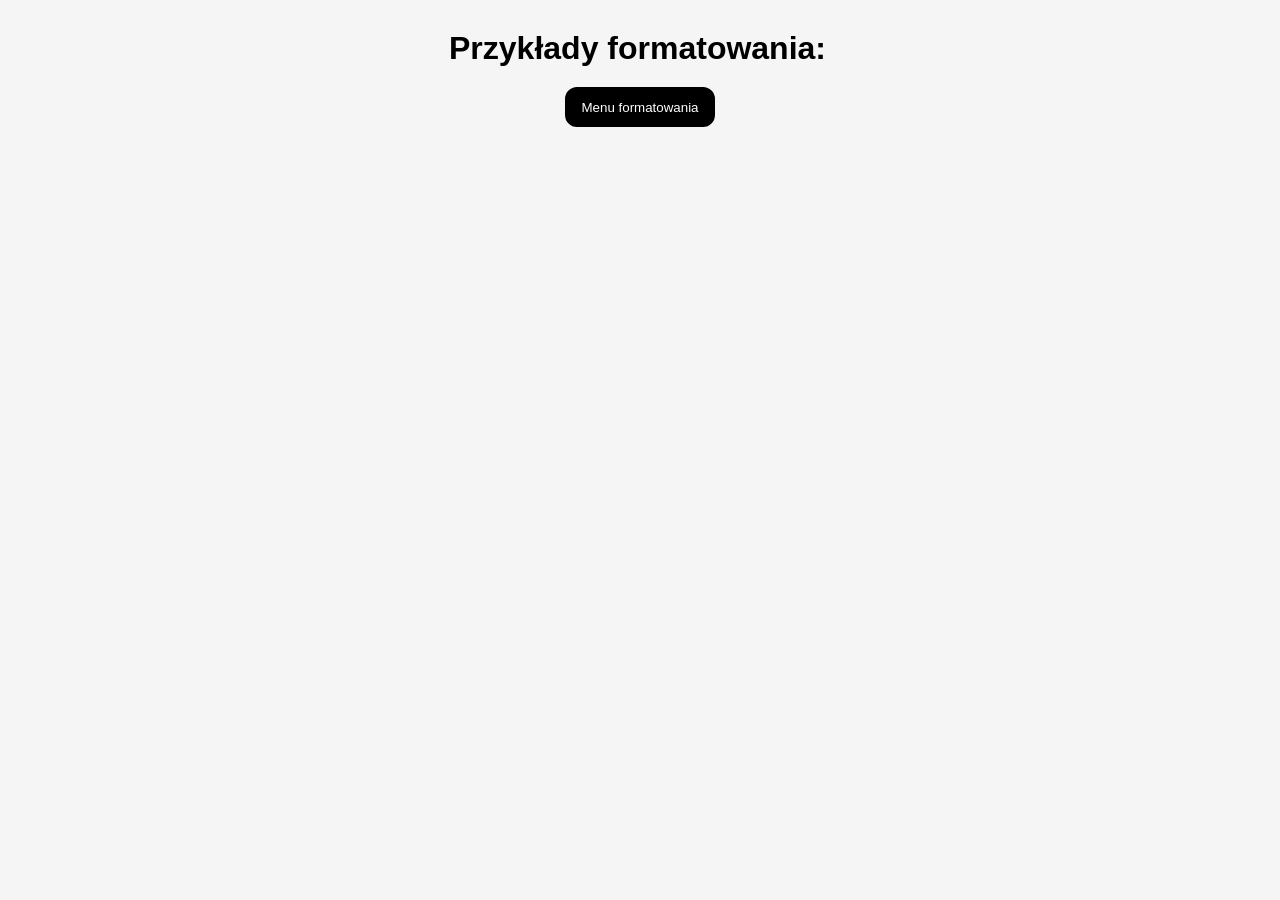
<file: index.html>
<!DOCTYPE html>
<html lang="en">
<head>
    <meta charset="UTF-8">
    <meta name="viewport" content="width=device-width, initial-scale=1.0">
    <title>Formatowanie</title>
    <link rel="stylesheet" href="style.css">
</head>
<body>
    <div class="centered">
        <h1 id="title">Przykłady formatowania:</h1>
    
        <button id="menuShow">Menu formatowania</button>
        <div id="hiddenMenu" class="hidden">
            <div class="colorTextDiv">
            <p id="coloredText">Kolorowy tekst</p>
            <button id="colorChangeBtn">Zmień kolor tekstu</button>
            </div>
            <div class="textAlignDiv">
                <p id="textAlignTitle">Text Align</p>
                <p id="exampleTextAlign">Tekst do wyrównania poziomo</p>
                <button id="center">Center</button>
                <button id="left">Left</button>
                <button id="right">Right</button>
                <button id="justify">Justify</button>
                <button id="end">End</button>
                <button id="start">Start</button>
            </div>
            <p id="verticalAlignTitle">Vertical Align</p>
            <div class="verticalAlign">
                <button id="baseline">Baseline</button>
                <button id="text-top">Text Top</button>
                <button id="text-bottom">Text Bottom</button>
                <button id="sub">Sub</button>
                <button id="super">Super</button>
            </div>
            <div style="display: flex; height: 100%; width: 100%; justify-content: center; margin-top: 30px;">
                <div style="border: 1px solid #ccc; padding: 10px;">
                    <span id="exampleText" style="display: inline-block; background: lightblue; padding: 5px;">
                        Tekst do wyrównania pionowo
                    </span>
                    <span style="display: inline-block; width: 20px; height: 20px; background: gray;"></span>
                </div>
            </div>
            <div class="decorationsDiv">
                <p id="decorationsTitle">Dekoratory</p>
                <p id="exampleDecorationText">Tekst do udekorowania</p>
                <div class="lineMenu">
                    <button></button>
                    <button></button>
                    <button></button>
                    <button></button>
                </div>
            </div>
        </div> 
    </div>
    <script type="module" src="main.js"></script>
</body>
</html>
</file>
<file: style.css>
/* Reset marginesow itp, podstawowe style */
* {
    margin: 0;
    padding: 0;
    box-sizing: border-box;
    font-family: 'Lucida Sans', 'Lucida Sans Regular', 'Lucida Grande', 'Lucida Sans Unicode', Geneva, Verdana, sans-serif;
    background-color: var(--bg-color);
}

:root {
    /* Kolory */
    --bg-color: rgb(245, 245, 245);
    --button-bg: black;
    --button-color: white;
    --button-hover-border: rgb(177, 255, 61);
    --text-color: #000;

    /* Marginesy i Odstepy */
    --spacing-small: 8px;
    --spacing-medium: 20px;
    --spacing-large: 30px;

    /* Fonty i rozmiary */
    --font-size-title: 30px;
    --font-size-text: 25px;

    /* Border radius */
    --border-radius: 12px;

    /* Rozmiary przyciskow */
    --button-width: 150px;
    --button-height: 40px;
}

.hidden {
    display: none;
}

.centered {
    display: flex;
    flex-direction: column;
    align-items: center;
    justify-content: flex-start;
    padding: var(--spacing-large);
}

/* Przyciski */
button {
    background-color: var(--button-bg);
    color: var(--button-color);
    border: 3px solid var(--button-bg);
    border-radius: var(--border-radius);
    margin-top: var(--spacing-medium);
    width: var(--button-width);
    height: var(--button-height);
    cursor: pointer;
    transition: border-color 0.3s ease;
}

button:hover {
    border-color: var(--button-hover-border);
}


#title {
    margin-right: 5px;
}

/* Przykladowy tekst */
#exampleText {
    display: inline-block;
    margin-top: var(--spacing-large);
}

/* Vertical Align */
.verticalAlign {
    display: flex;
    flex-direction: row;
    align-items: center;
    margin-top: var(--spacing-large);
    gap: var(--spacing-small);
    justify-content: center;
}

#verticalAlignTitle {
    margin-top: var(--spacing-large);
    font-size: var(--font-size-title);
}

/* Menu formatowania */
.formatMenu {
    display: flex;
    justify-content: center;
    align-items: center;
}


/* Kolorowy tekst */
.colorTextDiv {
    margin-top: var(--spacing-medium);
    flex-direction: column;
    align-items: center;
    justify-content: center;
}

.colorTextDiv p {
    font-size: var(--font-size-title);
    color: var(--text-color);
    text-align: center;
    margin: 0;
}

.colorTextDiv button {
    margin-top: var(--spacing-medium);
    margin-left: 22px;
}

#textBorder {
    margin-top: var(--spacing-large);
    border: 1px solid #ccc;
    width: 1000px;
    height: 300px;
}

.textAlignDiv {
    text-align: center;
    margin-top: var(--spacing-large);
}

#textAlignTitle {
    margin-top: var(--spacing-small);
    font-size: var(--font-size-title);
}

#exampleTextAlign {
    border: 1px solid #ccc;
    border-radius: var(--border-radius);
    margin-top: var(--spacing-medium);
    font-size: var(--font-size-text);
}

#decorationsTitle {
    margin-top: var(--spacing-small);
    font-size: var(--font-size-title);
}

.decorationsDiv {
    text-align: center;
    margin-top: var(--spacing-large);
}

#exampleDecorationText {
    margin-top: var(--spacing-medium);
    font-size: var(--font-size-text);
}
</file>
